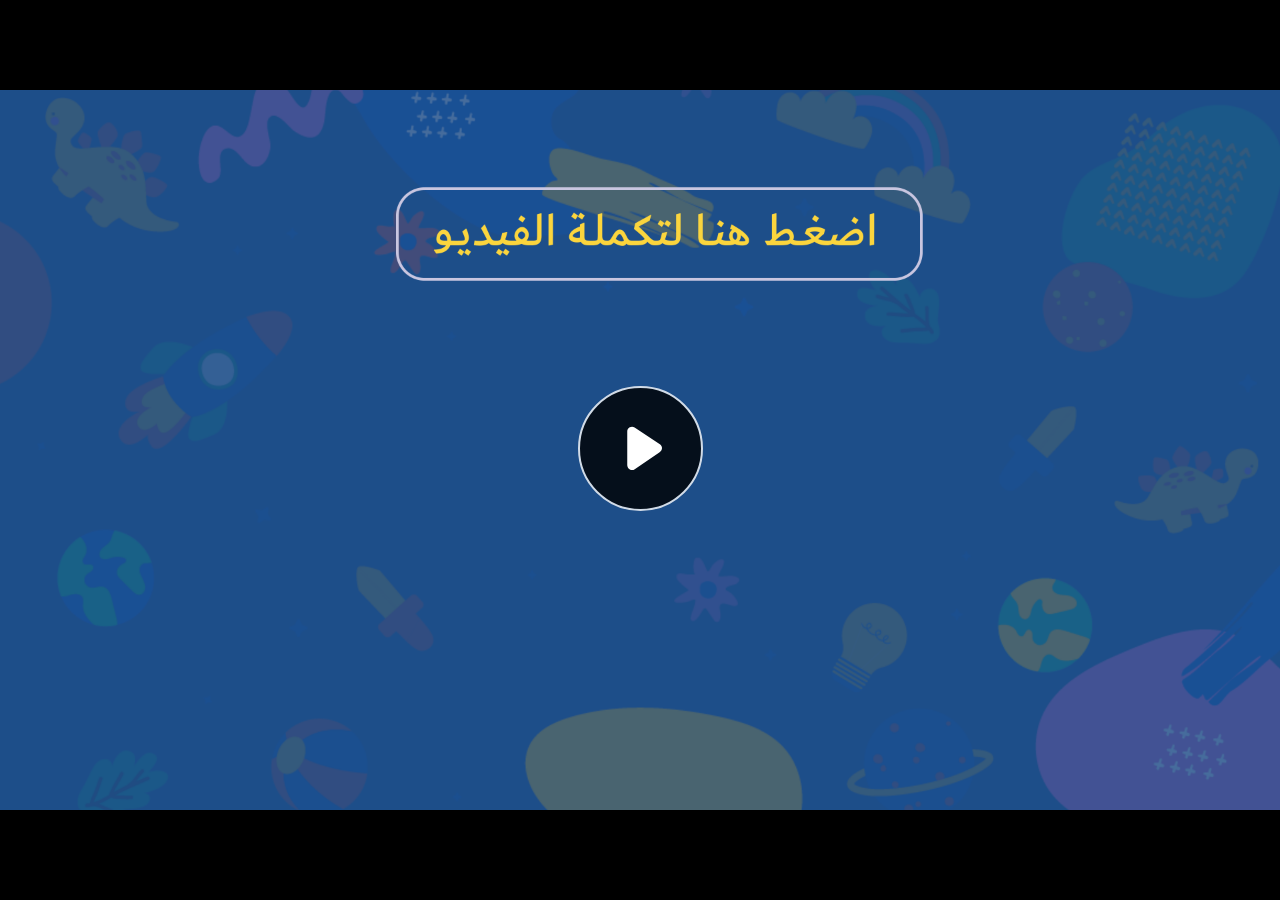
<file: index.html>
﻿<!doctype html>
<html lang="en-US">
<head>
  <meta charset="utf-8">
  <!-- Created using Storyline 360 - http://www.articulate.com  -->
  <!-- version: 3.71.29339.0 -->
  <title>&#1593;&#1585;&#1576;&#1610;_&#1575;&#1604;&#1571;&#1585;&#1583;&#1606;_&#1582;&#1575;&#1605;&#1587; (Q5)</title>
  <meta http-equiv="x-ua-compatible" content="IE=edge"/>
  <meta name="viewport" content="width=device-width,initial-scale=1,user-scalable=no,shrink-to-fit=no,minimal-ui"/>
  <meta name="apple-mobile-web-app-capable" content="yes"/>
  <style>
    html, body { height: 100%; padding: 0; margin: 0 }
    #app { height: 100%; width: 100%; }
  </style>

  <script>
    window.DS = {};
    window.globals = {
      DATA_PATH_BASE: '',
      HAS_FRAME: true,
      HAS_SLIDE: true,

      lmsPresent: false,
      tinCanPresent: false,
      cmi5Present: false,
      aoSupport: false,
      scale: 'noscale',
      captureRc: false,
      browserSize: 'optimal',
      bgColor: '#282828',
      features: 'AccessibleVideo,ConnectionMessages,FullScreenToggle,InsertSvgPicture,LayerPresentAsDialog,MultipleQuizTracking,UpdatedScrollingPanels,UpdatedThemeEditor',
      themeName: 'unified',
      preloaderColor: '#FFFFFF',
      suppressAnalytics: false,
      productChannel: 'stable',
      publishSource: 'storyline',
      aid: 'aid|76899c09-745a-49af-8ef3-86fd915f1c55',
      cid: '5614ec5c-b7bb-4913-8bca-6c05285eac4a',
      playerVersion: '3.71.29339.0',
      publishTimestamp: '2023-01-04T12:13:53.3385242Z',
      maxIosVideoElements: 10,
      connectionSettings: { message: 'You%20are%20offline.%20Trying%20to%20reconnect...', useDarkTheme: false },

      
      parseParams: function(qs) {
        if (window.globals.parsedParams != null) {
          return window.globals.parsedParams;
        }
        qs = (qs || window.location.search.substr(1)).split('+').join(' ');
        var params = {},
            tokens,
            re = /[?&]?([^=]+)=([^&]*)/g;

        while (tokens = re.exec(qs)) {
          params[decodeURIComponent(tokens[1]).trim()] =
            decodeURIComponent(tokens[2]).trim();
        }
        window.globals.parsedParams = params;
        return params;
      }

    };
  </script>
  <script>
    var isIe11 = ('ActiveXObject' in window || window.MSBlobBuilder != null)
      && window.msCrypto != null && !window.ActiveXObject;
    if (isIe11) {
      window.globals.unsupportedBrowser = true;
      document.write(atob('[base64]'));
    }
  </script>
  
  <script>window.THREE = { };</script>
  
</head>
<body style="background: #282828" class="cs-HTML theme-unified">
  <!-- 360 -->
  <script>!function(e){var i=/iPhone/i,o=/iPod/i,n=/iPad/i,t=/(?=.*\bAndroid\b)(?=.*\bMobile\b)/i,d=/Android/i,s=/(?=.*\bAndroid\b)(?=.*\bSD4930UR\b)/i,b=/(?=.*\bAndroid\b)(?=.*\b(?:KFOT|KFTT|KFJWI|KFJWA|KFSOWI|KFTHWI|KFTHWA|KFAPWI|KFAPWA|KFARWI|KFASWI|KFSAWI|KFSAWA)\b)/i,r=/IEMobile/i,h=/(?=.*\bWindows\b)(?=.*\bARM\b)/i,a=/BlackBerry/i,l=/BB10/i,p=/Opera Mini/i,f=/(CriOS|Chrome)(?=.*\bMobile\b)/i,u=/(?=.*\bFirefox\b)(?=.*\bMobile\b)/i,c=new RegExp("(?:Nexus 7|BNTV250|Kindle Fire|Silk|GT-P1000)","i"),w=function(e,i){return e.test(i)},A=function(e){var A=e||navigator.userAgent,v=A.split("[FBAN");if(void 0!==v[1]&&(A=v[0]),this.apple={phone:w(i,A),ipod:w(o,A),tablet:!w(i,A)&&w(n,A),device:w(i,A)||w(o,A)||w(n,A)},this.amazon={phone:w(s,A),tablet:!w(s,A)&&w(b,A),device:w(s,A)||w(b,A)},this.android={phone:w(s,A)||w(t,A),tablet:!w(s,A)&&!w(t,A)&&(w(b,A)||w(d,A)),device:w(s,A)||w(b,A)||w(t,A)||w(d,A)},this.windows={phone:w(r,A),tablet:w(h,A),device:w(r,A)||w(h,A)},this.other={blackberry:w(a,A),blackberry10:w(l,A),opera:w(p,A),firefox:w(u,A),chrome:w(f,A),device:w(a,A)||w(l,A)||w(p,A)||w(u,A)||w(f,A)},this.seven_inch=w(c,A),this.any=this.apple.device||this.android.device||this.windows.device||this.other.device||this.seven_inch,this.phone=this.apple.phone||this.android.phone||this.windows.phone,this.tablet=this.apple.tablet||this.android.tablet||this.windows.tablet,"undefined"==typeof window)return this},v=function(){var e=new A;return e.Class=A,e};"undefined"!=typeof module&&module.exports&&"undefined"==typeof window?module.exports=A:"undefined"!=typeof module&&module.exports&&"undefined"!=typeof window?module.exports=v():"function"==typeof define&&define.amd?define("isMobile",[],e.isMobile=v()):e.isMobile=v()}(this);
    window.isMobile.apple.tablet = window.isMobile.apple.tablet ||
      (navigator.platform === 'MacIntel' && navigator.maxTouchPoints > 1);
    window.isMobile.apple.device = window.isMobile.apple.device || window.isMobile.apple.tablet;
    window.isMobile.tablet = window.isMobile.tablet || window.isMobile.apple.tablet;
    window.isMobile.any = window.isMobile.any || window.isMobile.apple.tablet;
  </script>

  <div id="focus-sink" tabindex="-1"></div>

  <div id="preso"></div>
  <script>
    (function() {

      var classTypes = [ 'desktop', 'mobile', 'phone', 'tablet' ];

      var addDeviceClasses = function(prefix, testObj) {
        var curr, i;
        for (i = 0; i < classTypes.length; i++) {
          curr = classTypes[i];
          if (testObj[curr]) {
            document.body.classList.add(prefix + curr);
          }
        }
      };

      var params = window.globals.parseParams(),
          isDevicePreview = params.devicepreview === '1',
          isPhoneOverride = params.deviceType === 'phone' || (isDevicePreview && params.phone == '1'),
          isTabletOverride = (params.deviceType === 'tablet' || isDevicePreview) && !isPhoneOverride,
          isMobileOverride = isPhoneOverride || isTabletOverride;

      var deviceView = {
        desktop: !window.isMobile.any && !isMobileOverride,
        mobile: window.isMobile.any || isMobileOverride,
        phone: isPhoneOverride || (window.isMobile.phone && !isTabletOverride),
        tablet: isTabletOverride || window.isMobile.tablet
      };

      window.globals.deviceView = deviceView;
      window.isMobile.desktop = !window.isMobile.any;
      window.isMobile.mobile = window.isMobile.any;

      addDeviceClasses('view-', deviceView);

    })();
  </script>
  
  <script src='story_content/user.js' type=text/javascript></script>
  <div class="slide-loader"></div>

  <script>
    var doc = document, loader = doc.body.querySelector('.slide-loader'); [ 1, 2, 3 ].forEach(function(n) { var d = doc.createElement('div'); d.style.backgroundColor = window.globals.preloaderColor; d.classList.add('mobile-loader-dot'); d.classList.add('dot' + n); loader.appendChild(d); });
  </script>

  <div class="mobile-load-title-overlay" style="display: none">
    <div class="mobile-load-title">&#1593;&#1585;&#1576;&#1610;_&#1575;&#1604;&#1571;&#1585;&#1583;&#1606;_&#1582;&#1575;&#1605;&#1587; (Q5)</div>
  </div>

  <div class="mobile-chrome-warning"></div>

  
<style>
  .warn-connection-dialog {
    display: none;
    background: transparent;
    pointer-events: none;
    position: fixed;
    left: 0;
    top: 0;
    width: 100%;
    height: 100%;
    z-index: 999;
  }

  .warn-connection-content {
    border-radius: 4px;
    background: white;
    border: 1px solid #E7E7E7;
    color: #333333;
    box-shadow: 0 2px 4px rgba(0, 0, 0, 0.25);
    transition: all 150ms ease-out;
    position: absolute;
    white-space: nowrap;
  }

  .view-phone.is-landscape .warn-connection-content {
    left: 23px;
    bottom: 23px;
  }

  .view-tablet.is-landscape .warn-connection-content {
    left: 50%;
    top: 20px;
    transform: translateX(-50%);
  }

  .is-portrait .warn-connection-content {
    transform: translate(-50%, calc(-100% - 15px));
  }

  .warn-connection-content p {
    display: inline-block;
    margin: 0 8px 0 0;
    line-height: 33px;
    font-size: 11px;
  }

  .warn-connection-content svg {
    position: relative;
    vertical-align: middle;
    margin: 0 2px 2px 8px;
  }

  .view-desktop .warn-connection-content {
    left: 1.5em;
    bottom: 1.5em;
  }

  .view-desktop .warn-connection-content p {
    font-size: 1.1em;
  }

  .is-offline .warn-connection-dialog {
    display: block;
  }

  .is-offline .cs-panel * {
    pointer-events: none !important;
  }

  .is-offline .cs-panel {
    pointer-events: all !important;
  }

  .is-offline #nav-controls * {
    pointer-events: none !important;
  }

  .is-offline #nav-controls {
    pointer-events: all !important;
  }
</style>

<div class="warn-connection-dialog">
  <div class="warn-connection-content">
    <svg width="17" height="15" viewBox="0 0 17 15" xmlns="http://www.w3.org/2000/svg">
      <path fill="#8F0000" stroke="white" d="M16.07,12.98 L15.88,12.23 L9.51,1.21 C8.97,0.26,7.6,0.26,7.06,1.21 L0.69,12.23 C0.15,13.16,0.81,14.36,1.91,14.36 H14.65 C15.47,14.36,16.05,13.7,16.07,12.98 Z"/>
      <path fill="white" stroke="white" d="M8.58,5.5 C8.35,5.28,8.5,5.35,8.21,5.32 C8.09,5.35,7.97,5.49,7.96,5.67 C7.97,5.79,7.98,5.92,7.98,6.04 L7.98,6.04 C7.99,6.17,8,6.31,8.01,6.43 L8.01,6.44 C8.03,6.92,8.06,7.41,8.09,7.9 L8.09,7.9 C8.12,8.39,8.14,8.88,8.17,9.37 C8.17,9.39,8.18,9.42,8.2,9.44 C8.23,9.46,8.25,9.47,8.28,9.47 C8.31,9.47,8.34,9.46,8.35,9.44 C8.37,9.43,8.38,9.4,8.39,9.35 L8.39,9.34 C8.39,9.24,8.4,9.15,8.4,9.05 L8.4,9.05 C8.41,8.96,8.41,8.86,8.42,8.75 C8.43,8.44,8.45,8.12,8.47,7.81 L8.47,7.81 C8.49,7.49,8.51,7.18,8.53,6.87 C8.55,6.46,8.56,6.05,8.59,5.64 L8.6,5.62 C8.6,5.57,8.59,5.53,8.58,5.5 L8.21,5.32 Z"/>
      <circle fill="white" stroke="white" cx="8.3" cy="11.35" r="0.3"/>
    </svg>
    <p>You are offline. Trying to reconnect...</p>
  </div>
</div>

<script>
  (function() {
    window.DS.connection = {
      warningShown: false,
      assets: {},
      loadingAssetGroup: false,
      retryDelay: 500
    };

    // @TODO this is POC code and can be cleaned up a bit more if we move forward
    // with the feature



    // The `window.globals.features` variable must be set in `webpack.dev.config` when testing locally - it is not enough
    // to have it in the data - but it must be set there as well.
    var useConnectionMessages = window.AbortController != null &&
      window.location.protocol != 'file:' &&
      window.globals.features.indexOf('ConnectionMessages') != -1;

    window.DS.connection.useConnectionMessages = useConnectionMessages

    var assetCount = 0;
    var checkLoadedId;
    var connectionSettings = window.globals.connectionSettings;

    if (useConnectionMessages && connectionSettings != null) {
      var contentEl = document.querySelector('.warn-connection-content');
      var messageEl = contentEl.querySelector('p')

      if (connectionSettings.useDarkTheme) {
        contentEl.style.borderColor = '#BABBBA';
        contentEl.style.backgroundColor = '#282828';
        contentEl.style.color = '#FFFFFF';
      }

      if (connectionSettings.message != null) {
        messageEl.textContent = window.decodeURIComponent(connectionSettings.message);
      }
    }

    function checkAssetsReady() {
      for (var i in DS.connection.assets) {
        if (!DS.connection.assets[i].success) {
          return false;
        }
      }
      return true;
    }

    function stopAssetGroup() {
      if (!useConnectionMessages) { return; }

      assetCount = 0;

      DS.connection.oldAssetGroup = DS.connection.assets;
      DS.connection.assets = {};
      DS.connection.loadingAssetGroup = false;
      clearInterval(checkLoadedId);
    }

    function startAssetGroup() {
      if (!useConnectionMessages) { return; }
      var ticks = 0;
      clearInterval(checkLoadedId);
      checkLoadedId = setInterval(function() {
        var loaded = 0;
        if (assetCount === 0 && loaded === 0) {
          clearInterval(checkLoadedId);
          return;
        }

        for (var i in DS.connection.assets) {
          if (DS.connection.assets[i].success) {
            loaded++;
          }
        }

        if (assetCount === loaded && checkAssetsReady()) {
          for (var i in DS.connection.assets) {
            if (DS.connection.assets[i].action) {
              DS.connection.assets[i].action();
            }
          }
          hideWarning();
          stopAssetGroup();
        }
      }, 100)
    }

    function requiredAsset(url, action, retry, type) {
      if (!useConnectionMessages) { return; }
      if (DS.connection.assets[url]) { return; }

      DS.connection.assets[url] = {
        success: false, action: action, retry: retry, type: type
      };
      assetCount = Object.keys(DS.connection.assets).length;
      if (!DS.connection.loadingAssetGroup) {
        startAssetGroup();
      }
      DS.connection.loadingAssetGroup = true;
    }

    function assetLoaded(url) {
      if (!useConnectionMessages) { return; }
      if (DS.connection.assets[url]) {
        DS.connection.assets[url].success = true;
      }
    }

    function assetFailed(url) {
      if (!useConnectionMessages) { return; }
      if (!DS.connection.assets[url]) {
        if (/\.js$/.test(url)) {
          setTimeout(function() {
            if (DS.connection.lastSlideLoaded != null) {
              DS.connection.lastSlideLoaded();
            }
          }, DS.connection.retryDelay);
        }
        return;
      }
      if (!DS.connection.warningShown) { showWarning(); }
      if (DS.connection.assets[url].retry) {
        setTimeout(function() {
          if (!DS.connection.assets[url].success) {
            DS.connection.assets[url].retry()
          }
        }, DS.connection.retryDelay);
      }
    }

    function hideWarning() {
      document.body.classList.remove('is-offline');
      DS.connection.warningShown = false;
    }
    DS.connection.hideWarning = hideWarning

    function showWarning(btn) {
      document.body.classList.add('is-offline')
      DS.connection.warningShown = true;
      updateWarningPosition();
    }

    function updateWarningPosition() {
      if (!DS.connection.warningShown) {
        return;
      }

      var isPortrait = document.body.classList.contains('is-portrait');
      var warningEl = document.querySelector('.warn-connection-content');

      if (isPortrait) {
        var slide = document.querySelector('.primary-slide');
        var slideRect = slide.getBoundingClientRect();

        warningEl.style.top = `${slideRect.top}px`
        warningEl.style.left = `${slideRect.left + slideRect.width / 2}px`
      } else {
        warningEl.style.top = null;
        warningEl.style.left = null;
      }

      window.requestAnimationFrame(updateWarningPosition);
    }

    // these will all be noops if the feature flag isn't set in
    // the data and `window.globals.features`
    DS.connection.requiredAsset = requiredAsset;
    DS.connection.assetLoaded = assetLoaded;
    DS.connection.assetFailed = assetFailed;
    DS.connection.stopAssetGroup = stopAssetGroup;
    DS.connection.startAssetGroup = startAssetGroup;
  })();
</script>


  <script>
    
    if (window.autoSpider && window.vInterfaceObject) {
      document.querySelector('.mobile-load-title-overlay').style.display = 'none';
    }
  </script>

  

  <link rel="stylesheet" href="html5/data/css/output.min.css" data-noprefix/>
</body>
<script src="html5/lib/scripts/bootstrapper.min.js"></script>
</html>
</file>
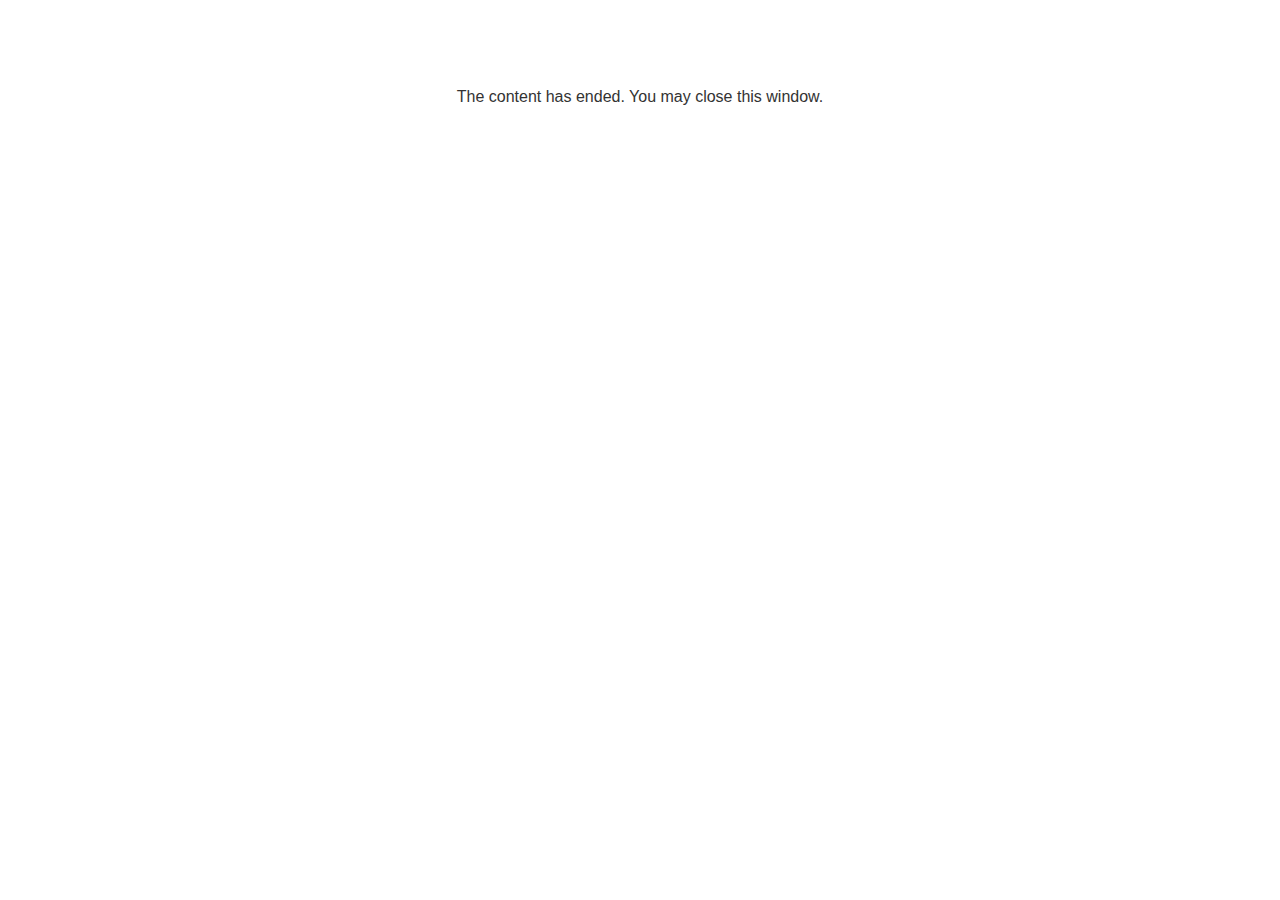
<file: lms/goodbye.html>
<!doctype html>
<html>
<body style="background-color: #ffffff;">

<p role="alert" style="color: #333333;font-family: Lato, articulate, tahoma, arial;font-size: medium;text-align: center;">
<br><br><br><br>
The content has ended. You may close this window.
</p>

</body>
</html>
</file>
<file: html5/data/css/output.min.css>
@font-face {
  font-family: 'LatoBold Charset1_ Bold18184967';
  src: url('[data-uri]');
  font-style: normal;
  font-weight: normal;
}
@font-face {
  font-family: 'Lato Charset1_ 61FTWG6040A4F508';
  src: url('[data-uri]');
  font-style: normal;
  font-weight: normal;
}
@font-face {
  font-family: 'DubaiBold Charset1_Bold0BBB2F56';
  src: url('[data-uri]');
  font-style: normal;
  font-weight: normal;
}
@font-face {
  font-family: 'Dubai Charset1_ 5wOYp454B596F72';
  src: url('[data-uri]');
  font-style: normal;
  font-weight: normal;
}
@font-face {
  font-family: 'Dubai Medium Charset1_ 4BFF7B0B';
  src: url('[data-uri]');
  font-style: normal;
  font-weight: normal;
}
@font-face {
  font-family: 'Dubai Charset0_v8wz5Y8k741D6E07';
  src: url('[data-uri]');
  font-style: normal;
  font-weight: normal;
}
@font-face {
  font-family: 'DubaiBold Charset0_BoldD2773439';
  src: url('[data-uri]');
  font-style: normal;
  font-weight: normal;
}
@font-face {
  font-family: 'Dubai Medium Charset0_v389EBE1D';
  src: url('[data-uri]');
  font-style: normal;
  font-weight: normal;
}
.cs-HTML {
  background: rgba(40, 40, 40, 1);
}
.cs-npnxnanbnsnfns00000000001 .cs-infopanel  {
  box-shadow: 0 1px 0 rgba(0, 0, 0, 0);
  background: rgba(255, 255, 255, 1);
}
.cs-npnxnanbnsnfns00000000001 .cs-infopanel .cs-link {
  color: rgba(186, 187, 186, 1);
}
.cs-npnxnanbnsnfns00000000001 .cs-infopanel .cs-link:hover {
  color: rgba(255, 255, 255, 1);
}
.cs-npnxnanbnsnfns00000000001 .cs-infopanel .cs-name {
  color: rgba(68, 68, 68, 1);
}
.cs-npnxnanbnsnfns00000000001 .cs-infopanel .cs-title {
  color: rgba(153, 153, 153, 1);
}
.cs-npnxnanbnsnfns00000000001 .cs-infopanelpopup  {
  box-shadow: 0 1px 0 rgba(0, 0, 0, 0);
  background: rgba(0, 0, 0, 0);
}
.cs-npnxnanbnsnfns00000000001 .cs-infopanelpopup .cs-link {
  color: rgba(255, 0, 0, 1);
}
.cs-npnxnanbnsnfns00000000001 .cs-infopanelpopup .cs-link:hover {
  color: rgba(255, 255, 255, 1);
}
.cs-npnxnanbnsnfns00000000001 .cs-infopanelpopup .cs-name {
  color: rgba(255, 255, 255, 1);
}
.cs-npnxnanbnsnfns00000000001 .cs-infopanelpopup .cs-bio {
  color: rgba(186, 187, 186, 1);
}
.cs-npnxnanbnsnfns00000000001 .cs-timer  {
  color: rgba(186, 187, 186, 1);
}
.cs-npnxnanbnsnfns00000000001 .cs-duration stop:first-child {
  stop-color: rgba(60, 60, 60, 1);
}
.cs-npnxnanbnsnfns00000000001 .cs-duration stop:last-child {
  stop-color: rgba(60, 60, 60, 1);
}
.cs-npnxnanbnsnfns00000000001 .cs-elapsed stop:first-child {
  stop-color: rgba(254, 227, 71, 1);
}
.cs-npnxnanbnsnfns00000000001 .cs-elapsed stop:last-child {
  stop-color: rgba(254, 227, 71, 1);
}
.cs-npnxnanbnsnfns00000000001 .cs-timer .cs-pie .cs-innerstroke {
  stroke: rgba(199, 199, 199, 1);
}
.cs-npnxnanbnsnfns00000000001 .cs-timer .cs-pie .cs-innerborder {
  stroke: rgba(255, 255, 255, 1);
}
.cs-npnxnanbnsnfns00000000001 .cs-window  {
  box-shadow: 0 8px 5px rgba(0, 0, 0, 0.2);
  border-color: rgba(49, 99, 0, 0);
  background: rgba(33, 33, 33, 1);
  color: rgba(248, 248, 248, 1);
}
.cs-npnxnanbnsnfns00000000001 .cs-window .cs-diva {
  border-color: rgba(78, 78, 78, 1);
}
.cs-npnxnanbnsnfns00000000001 .cs-window .cs-divb {
  border-color: rgba(78, 78, 78, 0);
}
.cs-npnxnanbnsnfns00000000001 .cs-editor .cs-editor-slide {
  color: rgba(226, 226, 226, 1);
}
.cs-npnxnanbnsnfns00000000001 .cs-editor .cs-editor-html {
  color: rgba(186, 187, 186, 1);
}
.cs-npnxnanbnsnfns00000000001 .cs-editor .cs-editor-button {
  text-shadow: 0 1px 0 rgba(0, 0, 0, 0);
  color: rgba(255, 255, 255, 1);
  border-color: rgba(211, 211, 211, 1);
  background: rgba(34, 34, 34, 1);
}
.cs-npnxnanbnsnfns00000000001 .cs-editor .cs-editor-button:hover {
  background: rgba(68, 68, 68, 1);
}
.cs-npnxnanbnsnfns00000000001 .cs-editor .cs-editor-button:active {
  background: rgba(68, 68, 68, 1);
}
.cs-npnxnanbnsnfns00000000001 .cs-listitem  {
  color: rgba(186, 187, 186, 1);
  border-color: none;
  border: 1px solid transparent;
}
.cs-npnxnanbnsnfns00000000001 .cs-listitem:hover {
  background: rgba(255, 255, 255, 0.06);
  border-color: rgba(108, 108, 108, 1) !important;
  border-width: 1px;
  border-radius: 2px;
  border-style: solid;
  box-sizing: border-box;
}
.cs-npnxnanbnsnfns00000000001 .cs-listitem.hover {
  background: rgba(255, 255, 255, 0.06);
  border-color: rgba(108, 108, 108, 1) !important;
  border-width: 1px;
  border-radius: 2px;
  border-style: solid;
  box-sizing: border-box;
}
.cs-npnxnanbnsnfns00000000001 .cs-glossary  {
  color: rgba(186, 187, 186, 1);
}
.cs-npnxnanbnsnfns00000000001 .cs-glossary .cs-scrolling-panel {
  background: rgba(0, 0, 0, 0);
}
.cs-npnxnanbnsnfns00000000001 .cs-glossary .cs-term.cs-selected .cs-choice-list-trigger {
  color: rgba(255, 255, 255, 1);
  background: rgba(255, 255, 255, 1);
}
.cs-npnxnanbnsnfns00000000001 .cs-glossary .cs-term.cs-selected .cs-choice-list-trigger:focus {
  color: rgba(255, 255, 255, 1);
  background: rgba(255, 255, 255, 1);
}
.cs-npnxnanbnsnfns00000000001 .cs-glossary .cs-term:hover .cs-choice-list-trigger {
  background: rgba(186, 187, 186, 1);
}
.cs-npnxnanbnsnfns00000000001 .cs-glossary .cs-term.hover .cs-choice-list-trigger {
  background: rgba(186, 187, 186, 1);
}
.cs-npnxnanbnsnfns00000000001 .cs-glossary .cs-term .cs-choice-list-trigger:focus {
  background: rgba(186, 187, 186, 1);
}
.cs-npnxnanbnsnfns00000000001 .cs-glossary .cs-diva {
  border-color: rgba(0, 0, 0, 0);
}
.cs-npnxnanbnsnfns00000000001 .cs-glossary .cs-divb {
  border-color: rgba(0, 0, 0, 0);
}
.cs-npnxnanbnsnfns00000000001 .cs-glossary .cs-divc {
  border-color: rgba(0, 0, 0, 0);
}
.cs-npnxnanbnsnfns00000000001 .cs-glossary .cs-heading {
  color: rgba(248, 248, 248, 1);
  font-weight: 700;
}
.note-content p span {
  color: rgba(186, 187, 186, 1);
  line-height: 1.4em;
  font-size: 103.769%;
}
.cs-npnxnanbnsnfns00000000001 .cs-resource .cs-separator {
  border-color: rgba(0, 0, 0, 0);
}
.cs-npnxnanbnsnfns00000000001 .cs-outline  {
  color: rgba(45, 45, 45, 1);
}
.cs-npnxnanbnsnfns00000000001 .cs-outline .cs-diva {
  border-color: rgba(0, 0, 0, 0);
}
.cs-npnxnanbnsnfns00000000001 .cs-outline .cs-divb {
  border-color: rgba(0, 0, 0, 0);
}
.cs-npnxnanbnsnfns00000000001 .cs-outline .cs-divc {
  border-color: rgba(0, 0, 0, 0);
}
.cs-npnxnanbnsnfns00000000001 .cs-outline .cs-search-filter:hover {
  color: rgba(0, 0, 0, 0);
}
.cs-npnxnanbnsnfns00000000001 .cs-outline .cs-search-filter.hover {
  color: rgba(0, 0, 0, 0);
}
.cs-npnxnanbnsnfns00000000001 .cs-transcript  {
  color: rgba(255, 255, 255, 1);
}
.cs-npnxnanbnsnfns00000000001 .cs-transcript .cs-div {
  border-color: rgba(0, 0, 0, 0);
}
.cs-npnxnanbnsnfns00000000001 .cs-tabs:not(.topmenu-item) {
  color: rgba(248, 248, 248, 1);
}
.cs-npnxnanbnsnfns00000000001 .cs-tabs .cs-inner-button:not(.topmenu-item) {
  text-shadow: 0 1px 0 rgba(0, 0, 0, 0);
}
.cs-npnxnanbnsnfns00000000001 .cs-tabs:hover:not(.topmenu-item) {
  color: rgba(248, 248, 248, 1);
}
.cs-npnxnanbnsnfns00000000001 .cs-tabs.cs-selected {
  background: rgba(0, 0, 0, 0);
  color: rgba(248, 248, 248, 1);
}
.cs-npnxnanbnsnfns00000000001 .cs-seekcontrol  {
  background: rgba(0, 0, 0, 0);
  border-color: rgba(0, 0, 0, 0);
}
.cs-npnxnanbnsnfns00000000001 .cs-seekcontrol .cs-button:hover .cs-icon {
  fill: rgba(255, 255, 255, 1);
}
.cs-npnxnanbnsnfns00000000001 .cs-seekcontrol .cs-button.hover .cs-icon {
  fill: rgba(255, 255, 255, 1);
}
.cs-npnxnanbnsnfns00000000001 .cs-seekcontrol .cs-button .cs-icon-shadow {
  fill: rgba(0, 0, 0, 0);
}
.cs-npnxnanbnsnfns00000000001 .cs-seekcontrol .cs-button .cs-icon {
  fill: rgba(180, 180, 180, 1);
}
.cs-npnxnanbnsnfns00000000001 .cs-seekcontrol .cs-seek .cs-fill {
  background: rgba(255, 255, 255, 0.6);
}
.cs-npnxnanbnsnfns00000000001 .cs-seekcontrol .cs-seek {
  background: rgba(108, 108, 108, 1);
  border-color: rgba(0, 0, 0, 0);
}
.cs-npnxnanbnsnfns00000000001 .cs-searchinput .cs-input {
  color: rgba(186, 187, 186, 1);
  border-color: rgba(0, 0, 0, 0);
  background: rgba(255, 255, 255, 0.06);
}
.cs-npnxnanbnsnfns00000000001 .cs-searchinput .cs-input:focus {
  color: rgba(248, 248, 248, 1);
  background: rgba(41, 41, 41, 1);
}
.cs-npnxnanbnsnfns00000000001 .cs-searchinput .cs-input:hover {
  box-shadow: inset 0 0 1px 0 rgba(69, 126, 19, 0);
}
.cs-npnxnanbnsnfns00000000001 .cs-searchinput .cs-input.hover {
  box-shadow: inset 0 0 1px 0 rgba(69, 126, 19, 0);
}
.cs-npnxnanbnsnfns00000000001 .cs-searchinput .cs-button .cs-icon {
  fill: rgba(186, 187, 186, 1);
}
.cs-npnxnanbnsnfns00000000001 .cs-searchinput .cs-button:hover {
  fill: rgba(63, 133, 0, 1);
}
.cs-npnxnanbnsnfns00000000001 .cs-searchinput .cs-button.hover {
  fill: rgba(63, 133, 0, 1);
}
.cs-npnxnanbnsnfns00000000001 .cs-menu  {
  box-shadow: 0 1px 0 rgba(0, 0, 0, 0);
  background: rgba(33, 33, 33, 1);
}
.cs-npnxnanbnsnfns00000000001 .cs-topmenu-item.active .cs-tab {
  background: rgba(33, 33, 33, 1);
}
.cs-npnxnanbnsnfns00000000001 .cs-logo  {
  box-shadow: 0 1px 0 rgba(37, 75, 0, 1);
  background: rgba(255, 255, 255, 0);
}
.cs-npnxnanbnsnfns00000000001 .cs-checkbox  {
  color: rgba(255, 255, 255, 1);
}
.cs-npnxnanbnsnfns00000000001 .cs-checkbox:hover {
  border-color: rgba(175, 221, 130, 1);
}
.cs-npnxnanbnsnfns00000000001 .cs-checkbox.hover {
  border-color: rgba(175, 221, 130, 1);
}
.cs-npnxnanbnsnfns00000000001 .cs-checkbox .cs-box {
  color: rgba(255, 255, 255, 1);
  border-color: rgba(42, 83, 0, 1);
}
.cs-npnxnanbnsnfns00000000001 .cs-checkbox .cs-box:checked::after {
  color: rgba(43, 196, 0, 1);
}
.cs-npnxnanbnsnfns00000000001 .cs-button  {
  text-shadow: 0 1px 0 rgba(0, 0, 0, 0);
  color: rgba(186, 187, 186, 1);
  border-color: rgba(0, 0, 0, 0);
  background: rgba(0, 0, 0, 0);
  box-shadow: 0 1px 0 rgba(0, 0, 0, 0);
}
.cs-npnxnanbnsnfns00000000001 .cs-button .cs-icon {
  fill: rgba(186, 187, 186, 1);
}
.cs-npnxnanbnsnfns00000000001 .cs-button .cs-icon-shadow {
  fill: rgba(0, 0, 0, 0);
}
.cs-npnxnanbnsnfns00000000001 .cs-button:hover {
  background: rgba(248, 248, 248, 1);
}
.cs-npnxnanbnsnfns00000000001 .cs-button.hover {
  background: rgba(248, 248, 248, 1);
}
.cs-npnxnanbnsnfns00000000001 .cs-button:active {
  background: rgba(0, 0, 0, 0);
}
.cs-npnxnanbnsnfns00000000001 .cs-button.cs-disabled:hover {
  background: rgba(0, 0, 0, 0);
}
.cs-npnxnanbnsnfns00000000001 .cs-button.cs-disabled.hover {
  background: rgba(0, 0, 0, 0);
}
.cs-npnxnanbnsnfns00000000001 .cs-button.cs-disabled:active {
  background: rgba(0, 0, 0, 0);
}
.cs-npnxnanbnsnfns00000000001 .cs-button.cs-volume:hover {
  background: rgba(0, 0, 0, 0);
}
.cs-npnxnanbnsnfns00000000001 .cs-button.cs-volume.hover {
  background: rgba(0, 0, 0, 0);
}
.cs-npnxnanbnsnfns00000000001 .cs-button.cs-volume:active {
  background: rgba(0, 0, 0, 0);
}
.cs-npnxnanbnsnfns00000000001.cs-base  {
  color: rgba(186, 187, 186, 1);
  border-color: rgba(40, 40, 40, 1);
  background: rgba(40, 40, 40, 1);
}
.cs-npnxnanbnsnfns00000000001.cs-base .cs-separator .cs-diva {
  background: rgba(69, 69, 69, 1);
}
.cs-npnxnanbnsnfns00000000001.cs-base .cs-separator .cs-divb {
  background: rgba(0, 0, 0, 0);
}
.cs-npnxnanbnsnfns00000000001.cs-base .cs-topmenu-item.active .cs-tab {
  border-color: rgba(69, 69, 69, 1);
}
.cs-npnxnanbnsnfns00000000001.cs-base .cs-topmenu-item.active .cs-panel {
  border-color: rgba(69, 69, 69, 1);
}
.cs-npnxnanbnsnfns00000000001.cs-base .cs-left {
  background: rgba(33, 33, 33, 1);
}
.cs-npnxnanbnsnfns00000000001.cs-base .cs-area-primary .cs-slide-container {
  background: rgba(40, 40, 40, 1);
}
.cs-npnxnanbnsnfns00000000001.cs-base.cs-custom-theme .cs-brandhighlight-bg {
  background: rgba(79, 189, 244, 1) !important;
}
.cs-npnxnanbnsnfns00000000001.cs-base.cs-custom-theme .cs-brandhighlight-secondary-bg {
  background: rgba(255, 255, 255, 1) !important;
}
.cs-npnxnanbnsnfns00000000001.cs-base.cs-custom-theme .cs-brandhighlight-border {
  border-color: rgba(79, 189, 244, 1) !important;
}
.cs-npnxnanbnsnfns00000000001.cs-base.cs-custom-theme .cs-brandhighlight-text {
  color: rgba(79, 189, 244, 1) !important;
}
.cs-npnxnanbnsnfns00000000001.cs-base.cs-custom-theme .cs-brandhighlight-fill {
  fill: rgba(79, 189, 244, 1) !important;
}
.cs-npnxnanbnsnfns00000000001.cs-base.cs-custom-theme .cs-listitem.cs-selected {
  background-color: rgba(255, 255, 255, 0.06) !important;
}
.cs-npnxnanbnsnfns00000000001 .cs-volume::-moz-range-thumb {
  border-color: rgba(43, 85, 0, 1);
  box-shadow: inset 0 0 1px 0 rgba(43, 85, 0, 1);
  background: rgba(255, 255, 255, 1);
}
.cs-npnxnanbnsnfns00000000001 .cs-volume::-ms-thumb {
  border-color: rgba(43, 85, 0, 1);
  box-shadow: inset 0 0 1px 0 rgba(43, 85, 0, 1);
  background: rgba(255, 255, 255, 1);
}
.cs-npnxnanbnsnfns00000000001 .cs-volume::-webkit-slider-thumb {
  border-color: rgba(43, 85, 0, 1);
  box-shadow: inset 0 0 1px 0 rgba(43, 85, 0, 1);
  background: rgba(255, 255, 255, 1);
}
.cs-npnxnanbnsnfns00000000001 .cs-volume::-moz-range-track {
  border-color: rgba(66, 140, 1, 1);
  background: rgba(108, 108, 108, 1);
}
.cs-npnxnanbnsnfns00000000001 .cs-volume::-ms-track {
  border-color: rgba(66, 140, 1, 1);
  background: rgba(108, 108, 108, 1);
}
.cs-npnxnanbnsnfns00000000001 .cs-volume::-webkit-slider-runnable-track {
  border-color: rgba(66, 140, 1, 1);
  background: rgba(108, 108, 108, 1);
}
body.show-focus .tab-focus-box {
  box-shadow: 0 0 0 1px rgba(255, 255, 0, 1), 0 0 0 3px rgba(0, 32, 96, 1), 0 0 5px 5px rgba(255, 255, 0, 1);
  border-color: transparent;
  outline: 2px transparent solid;
}
.skipnav {
  box-shadow: 0 0 0 1px rgba(255, 255, 0, 1), 0 0 0 3px rgba(0, 32, 96, 1), 0 0 5px 5px rgba(255, 255, 0, 1);
  border-color: transparent;
  outline: 2px transparent solid;
}
.cs-npnxnanbnsnfns00000000001 .cs-listitem:hover {
  color: none;
}
.cs-npnxnanbnsnfns00000000001 .cs-listitem.hover {
  color: none;
}
.cs-npnxnanbnsnfns00000000001 .cs-listitem.cs-viewed {
  color: #BABBBA;
}
.cs-npnxnanbnsnfns00000000001 .cs-listitem {
  color: #BABBBA;
}
.cs-npnxnanbnsnfns00000000001 .cs-listitem:hover .cs-icon-carrot * {
  fill: none;
}
.cs-npnxnanbnsnfns00000000001 .cs-listitem.hover .cs-icon-carrot * {
  fill: none;
}
.cs-npnxnanbnsnfns00000000001 .cs-listitem .cs-icon-carrot {
  color: none;
  top: calc(3px);
}
.cs-npnxnanbnsnfns00000000001 .cs-listitem .cs-icon-carrot .cs-shadow {
  color: #F8F8F8;
}
.cs-npnxnanbnsnfns00000000001 .item-collapsible .is-scene {
  color: #F8F8F8 !important;
  font-weight: 700;
}
.cs-npnxnanbnsnfns00000000001 .is-scene .cs-icon-carrot * {
  color: #F8F8F8 !important;
  font-weight: 700;
}
.cs-npnxnanbnsnfns00000000001 .is-scene:not(.outline-links-collapse) > a {
  color: #F8F8F8;
}
.cs-npnxnanbnsnfns00000000001 .is-scene:not(.outline-links-collapse) .cs-icon-carrot * {
  fill: none !important;
  color: #F8F8F8 !important;
}
.cs-npnxnanbnsnfns00000000001 .tabs, .cs-npnxnanbnsnfns00000000001 .cs-logo {
  border-bottom: 1px solid rgba(108, 108, 108, 1);
}
.cs-npnxnanbnsnfns00000000001 .area-secondary-wrapper:after {
  background-image: url('[data-uri]');
  background-size: 100%;
}
.cs-npnxnanbnsnfns00000000001 .panel-footer {
  background: #212121;
}
.cs-npnxnanbnsnfns00000000001 #outline-search {
  background: rgba(255, 255, 255, 0.06);
  border-color: rgba(108, 108, 108, 1);
  border-width: 1px;
  border-style: solid;
}
.cs-npnxnanbnsnfns00000000001 .topmenu-panel #outline-search {
  background: #545454;
}
.cs-npnxnanbnsnfns00000000001 .search-icon circle, .cs-npnxnanbnsnfns00000000001 .search-icon path {
  stroke: #BABBBA;
}
.cs-npnxnanbnsnfns00000000001 #outline-search input[type   =search] {
  color: #F8F8F8;
}
.cs-npnxnanbnsnfns00000000001 #outline-search ::-webkit-input-placeholder {
  color: #BABBBA !important;
}
.cs-npnxnanbnsnfns00000000001 #outline-search :-ms-input-placeholder {
  color: #BABBBA !important;
}
.cs-npnxnanbnsnfns00000000001 #outline-search ::-moz-placeholder {
  color: #BABBBA !important;
  opacity: 1;
}
.cs-npnxnanbnsnfns00000000001 .cs-topmenu-item.active, body:not(.is-touchable-tablet) .cs-npnxnanbnsnfns00000000001 .cs-topmenu-item:hover {
  color: #F8F8F8;
}
.cs-npnxnanbnsnfns00000000001 .cs-topmenu-item.button-tapped {
  color: #F8F8F8;
}
.cs-npnxnanbnsnfns00000000001 .cs-topmenu-item.active .cs-tab, .cs-npnxnanbnsnfns00000000001 .cs-topmenu-item .cs-tab {
  background: transparent !important;
  border: none !important;
}
.cs-npnxnanbnsnfns00000000001 .top-tabs-drop-icon div {
  background: #BABBBA;
}
.cs-npnxnanbnsnfns00000000001 .cs-panel.topmenu-panel .panel-content, .cs-npnxnanbnsnfns00000000001 .top-tabs-drop {
  background: #212121;
}
.cs-npnxnanbnsnfns00000000001 .cs-topmenu-item.active .cs-panel {
  background: #212121;
}
.cs-npnxnanbnsnfns00000000001 .cs-menu.topmenu-panel, .cs-npnxnanbnsnfns00000000001 .top-tabs-drop {
  border: 1px solid rgba(69, 69, 69, 1) !important;
  border-radius: 3px;
}
.cs-npnxnanbnsnfns00000000001 .resources .resources-list a:hover {
  background: rgba(255, 255, 255, 0.06);
}
body:not(.is-touchable-tablet) .cs-npnxnanbnsnfns00000000001 .resources .resources-list a:hover {
  background: rgba(255, 255, 255, 0.06);
}
.cs-npnxnanbnsnfns00000000001 .resources .resources-list a.hover {
  background: rgba(255, 255, 255, 0.06);
}
body:not(.is-touchable-tablet) .cs-npnxnanbnsnfns00000000001 .resources .resources-list a.hover {
  background: rgba(255, 255, 255, 0.06);
}
.cs-npnxnanbnsnfns00000000001 .resources .resources-list a.button-tapped {
  background: rgba(255, 255, 255, 0.06);
}
.cs-npnxnanbnsnfns00000000001 .cs-icon path, .cs-npnxnanbnsnfns00000000001 .cs-icon rect, .cs-npnxnanbnsnfns00000000001 .cs-icon polygon, .cs-npnxnanbnsnfns00000000001 .menu-icon-wrapper.menu-icon-wrapper-hover path {
  fill: #BABBBA;
}
.cs-npnxnanbnsnfns00000000001 .cs-icon .icon-stroke-only {
  fill: none !important;
  stroke: #BABBBA !important;
}
body:not(.is-touchable-tablet) .cs-npnxnanbnsnfns00000000001 .cs-button:hover .cs-icon path, body:not(.is-touchable-tablet) .cs-npnxnanbnsnfns00000000001 .cs-button:hover .cs-icon rect, body:not(.is-touchable-tablet) .cs-npnxnanbnsnfns00000000001 .cs-button:hover .cs-icon polygon {
  fill: #F8F8F8;
}
body:not(.is-touchable-tablet) .cs-npnxnanbnsnfns00000000001 .cs-tabs:hover .search-icon circle, body:not(.is-touchable-tablet) .cs-npnxnanbnsnfns00000000001 .cs-tabs:hover .search-icon path {
  stroke: #F8F8F8;
}
.cs-npnxnanbnsnfns00000000001 .cs-button.button-tapped .cs-icon path, .cs-npnxnanbnsnfns00000000001 .cs-button.button-tapped .cs-icon rect, .cs-npnxnanbnsnfns00000000001 .cs-button.button-tapped .cs-icon polygon {
  fill: #F8F8F8;
}
body:not(.is-touchable-tablet) .cs-npnxnanbnsnfns00000000001 .cs-button:hover .cs-icon .icon-stroke-only {
  fill: none !important;
  stroke: #F8F8F8 !important;
}
.cs-npnxnanbnsnfns00000000001 .cs-button:button-tapped .cs-icon .icon-stroke-only {
  fill: none !important;
  stroke: #F8F8F8 !important;
}
.cs-npnxnanbnsnfns00000000001 .menu-icon-wrapper.menu-icon-wrapper-hover svg path {
  fill: #F8F8F8;
}
.floating-sidebar:not(.sidebar-closed) .cs-npnxnanbnsnfns00000000001 #hamburger .menu-icon-wrapper svg path {
  fill: #BABBBA;
}
.floating-sidebar:not(.sidebar-closed) .cs-npnxnanbnsnfns00000000001 #hamburger .menu-icon-wrapper.menu-icon-wrapper-hover svg path {
  fill: #F8F8F8;
}
.cs-npnxnanbnsnfns00000000001 .volume .btn:before {
  background-image: url('[data-uri]');
}
.cs-npnxnanbnsnfns00000000001 .volume-track {
  background: #6C6C6C;
}
.cs-npnxnanbnsnfns00000000001 .volume-icon circle {
  stroke: #BABBBA;
}
.cs-npnxnanbnsnfns00000000001 .cs-settings > .settings-panel {
  background: #212121;
  border: 1px solid rgba(69, 69, 69, 1) !important;
  border-radius: 3px;
}
.cs-npnxnanbnsnfns00000000001 .cs-settings > .panel-down-arrow {
  fill: #212121;
}
.cs-npnxnanbnsnfns00000000001 .switch-toggle .border {
  stroke: #7C7C7C;
}
.cs-npnxnanbnsnfns00000000001 .switch-toggle .thumb-off .thumb {
  fill: #A2A2A2;
}
.cs-npnxnanbnsnfns00000000001 .switch-toggle .thumb-on .track {
  fill: rgba(79, 189, 244, 1);
}
.cs-npnxnanbnsnfns00000000001 .switch-toggle .thumb-off .track {
  fill: rgba(255, 255, 255, 0.1);
}
.cs-npnxnanbnsnfns00000000001 .switch-label {
  color: #BABBBA;
}
.cs-npnxnanbnsnfns00000000001 .cs-panel .scrollarea-btn:after {
  background: rgba(179, 180, 179, 0.75);
}
.scrollarea-scrollbar:hover .scrollarea-btn:after, .scrollarea-scrollbar.highlight-scrollbar .scrollarea-btn:after {
  background: rgba(179, 180, 179, 0.75);
}
.floating-sidebar .sidebar-overlay {
  background: rgba(0, 0, 0, 0.85);
}
.cs-npnxnanbnsnfns00000000001 .overlay-message {
  background: rgba(0, 0, 0, 0.85);
}
.cs-npnxnanbnsnfns00000000001 .top-ui-bg, .cs-npnxnanbnsnfns00000000001 .bottom-ui-bg, .cs-npnxnanbnsnfns00000000001 .right-ui-bg, .cs-npnxnanbnsnfns00000000001 .left-ui-bg {
  background: rgba(40, 40, 40, 0.8);
}
.cs-npnxnanbnsnfns00000000001 .circle-progress-bg {
  fill: #282828;
}
.cs-npnxnanbnsnfns00000000001 .circle-progress-well {
  fill: #6C6C6C;
}
.cs-npnxnanbnsnfns00000000001 .circle-progress-pie {
  stroke: #6C6C6C;
}
.cs-npnxnanbnsnfns00000000001 .lightbox .option-pane {
  background: rgba(40, 40, 40, 0.8);
}
.cs-npnxnanbnsnfns00000000001 .lightbox .option-pane:before {
  background: #282828;
}
.cs-npnxnanbnsnfns00000000001 .message-window {
  background: #212121;
  border: 1px solid rgba(255, 255, 255, 1) !important;
  border-radius: 3px;
}
.cs-npnxnanbnsnfns00000000001 .message-window-header p, .cs-npnxnanbnsnfns00000000001 .message-window-text {
  color: #F8F8F8;
}
.cs-npnxnanbnsnfns00000000001 .message-window-header p {
  border-bottom: 1px solid rgba(255, 255, 255, 1);
}
.cs-npnxnanbnsnfns00000000001 .message-window button.slide-object-button {
  border: 1px solid rgba(255, 255, 255, 1) !important;
}
.cs-npnxnanbnsnfns00000000001 .message-window button.slide-object-button:hover {
  background: rgba(255, 255, 255, 0.06) !important;
}
.message-window .slide-object-button tspan, .message-window .slide-object-button-text tspan {
  fill: #F8F8F8 !important;
}
body:not(.is-touchable-tablet) .cs-npnxnanbnsnfns00000000001 .cs-button:hover .text {
  color: #F8F8F8;
}
.cs-npnxnanbnsnfns00000000001 .cs-button.button-tapped .text {
  color: #F8F8F8;
}
.cs-npnxnanbnsnfns00000000001.cs-base {
  background: #282828;
}
.cs-npnxnanbnsnfns00000000001 .cs-menu {
  background: transparent;
}
.cs-npnxnanbnsnfns00000000001 .progress-bar .progress-bar-fill:after {
  background: #FFFFFF !important;
}
.cs-npnxnanbnsnfns00000000001 .volume-dot {
  background: #FFFFFF !important;
}
.fn-npnxnanbsnfns00000000001 {
  font-family: 'Lato22AB4CAF';
  -webkit-font-variant-ligatures: no-common-ligatures;
  font-variant-ligatures: no-common-ligatures;
}
.fn-pxabnsnfns00000000001 {
  font-family: 'Lato22AB4CAF';
  -webkit-font-variant-ligatures: no-common-ligatures;
  font-variant-ligatures: no-common-ligatures;
}
.fn-npxnabnsnfns00000000001 {
  font-family: 'Lato22AB4CAF';
  -webkit-font-variant-ligatures: no-common-ligatures;
  font-variant-ligatures: no-common-ligatures;
}
.fn-npnxnanbnsnfns00000000001 {
  font-family: 'Lato22AB4CAF';
  -webkit-font-variant-ligatures: no-common-ligatures;
  font-variant-ligatures: no-common-ligatures;
}
.fn-pxabnsnfns00000000000 {
  font-family: 'Lato22AB4CAF';
  -webkit-font-variant-ligatures: no-common-ligatures;
  font-variant-ligatures: no-common-ligatures;
}
@font-face {
  font-family: 'Lato22AB4CAF';
  src: url('[data-uri]');
  font-style: normal;
  font-weight: bold;
}
@font-face {
  font-family: 'Lato22AB4CAF';
  src: url('[data-uri]');
  font-style: normal;
  font-weight: normal;
}
.cs-InvalidPromptSlide .cs-6GzD5ENdu16-InvalidPromptSlide-btn0 {
  color: rgba(255, 255, 255, 1);
  border-color: rgba(211, 211, 211, 1);
  background: rgba(34, 34, 34, 1);
  text-shadow: 0 1px 0 rgba(0, 0, 0, 0);
}
.cs-InvalidPromptSlide .cs-6GzD5ENdu16-InvalidPromptSlide-btn0 .cs-html {
  color: rgba(186, 187, 186, 1);
}
.cs-InvalidPromptSlide .cs-6GzD5ENdu16-InvalidPromptSlide-btn0 .cs-slide {
  border-color: rgba(226, 226, 226, 1);
}
.cs-InvalidPromptSlide .cs-6GzD5ENdu16-InvalidPromptSlide-btn0:hover {
  background: rgba(68, 68, 68, 1);
}
.cs-InvalidPromptSlide .cs-6GzD5ENdu16-InvalidPromptSlide-btn0:active {
  background: rgba(68, 68, 68, 1);
}
.cs-PrintPromptSlide .cs-6GzD5ENdu16-PrintPromptSlide-btn0 {
  color: rgba(255, 255, 255, 1);
  border-color: rgba(211, 211, 211, 1);
  background: rgba(34, 34, 34, 1);
  text-shadow: 0 1px 0 rgba(0, 0, 0, 0);
}
.cs-PrintPromptSlide .cs-6GzD5ENdu16-PrintPromptSlide-btn0 .cs-html {
  color: rgba(186, 187, 186, 1);
}
.cs-PrintPromptSlide .cs-6GzD5ENdu16-PrintPromptSlide-btn0 .cs-slide {
  border-color: rgba(226, 226, 226, 1);
}
.cs-PrintPromptSlide .cs-6GzD5ENdu16-PrintPromptSlide-btn0:hover {
  background: rgba(68, 68, 68, 1);
}
.cs-PrintPromptSlide .cs-6GzD5ENdu16-PrintPromptSlide-btn0:active {
  background: rgba(68, 68, 68, 1);
}
.cs-ScrollPromptSlide .cs-6GzD5ENdu16-ScrollPromptSlide-btn0 {
  color: rgba(255, 255, 255, 1);
  border-color: rgba(211, 211, 211, 1);
  background: rgba(34, 34, 34, 1);
  text-shadow: 0 1px 0 rgba(0, 0, 0, 0);
}
.cs-ScrollPromptSlide .cs-6GzD5ENdu16-ScrollPromptSlide-btn0 .cs-html {
  color: rgba(186, 187, 186, 1);
}
.cs-ScrollPromptSlide .cs-6GzD5ENdu16-ScrollPromptSlide-btn0 .cs-slide {
  border-color: rgba(226, 226, 226, 1);
}
.cs-ScrollPromptSlide .cs-6GzD5ENdu16-ScrollPromptSlide-btn0:hover {
  background: rgba(68, 68, 68, 1);
}
.cs-ScrollPromptSlide .cs-6GzD5ENdu16-ScrollPromptSlide-btn0:active {
  background: rgba(68, 68, 68, 1);
}
.cs-ResumePromptSlide .cs-6GzD5ENdu16-ResumePromptSlide-btn0 {
  color: rgba(255, 255, 255, 1);
  border-color: rgba(211, 211, 211, 1);
  background: rgba(34, 34, 34, 1);
  text-shadow: 0 1px 0 rgba(0, 0, 0, 0);
}
.cs-ResumePromptSlide .cs-6GzD5ENdu16-ResumePromptSlide-btn0 .cs-html {
  color: rgba(186, 187, 186, 1);
}
.cs-ResumePromptSlide .cs-6GzD5ENdu16-ResumePromptSlide-btn0 .cs-slide {
  border-color: rgba(226, 226, 226, 1);
}
.cs-ResumePromptSlide .cs-6GzD5ENdu16-ResumePromptSlide-btn0:hover {
  background: rgba(68, 68, 68, 1);
}
.cs-ResumePromptSlide .cs-6GzD5ENdu16-ResumePromptSlide-btn0:active {
  background: rgba(68, 68, 68, 1);
}
.cs-ResumePromptSlide .cs-6GzD5ENdu16-ResumePromptSlide-btn1 {
  color: rgba(255, 255, 255, 1);
  border-color: rgba(211, 211, 211, 1);
  background: rgba(34, 34, 34, 1);
  text-shadow: 0 1px 0 rgba(0, 0, 0, 0);
}
.cs-ResumePromptSlide .cs-6GzD5ENdu16-ResumePromptSlide-btn1 .cs-html {
  color: rgba(186, 187, 186, 1);
}
.cs-ResumePromptSlide .cs-6GzD5ENdu16-ResumePromptSlide-btn1 .cs-slide {
  border-color: rgba(226, 226, 226, 1);
}
.cs-ResumePromptSlide .cs-6GzD5ENdu16-ResumePromptSlide-btn1:hover {
  background: rgba(68, 68, 68, 1);
}
.cs-ResumePromptSlide .cs-6GzD5ENdu16-ResumePromptSlide-btn1:active {
  background: rgba(68, 68, 68, 1);
}
.cs-ExternalInterfaceErrorSlide .cs-buttonOK {
  color: rgba(255, 255, 255, 1);
  border-color: rgba(211, 211, 211, 1);
  background: rgba(34, 34, 34, 1);
  text-shadow: 0 1px 0 rgba(0, 0, 0, 0);
}
.cs-ExternalInterfaceErrorSlide .cs-buttonOK .cs-html {
  color: rgba(186, 187, 186, 1);
}
.cs-ExternalInterfaceErrorSlide .cs-buttonOK .cs-slide {
  border-color: rgba(226, 226, 226, 1);
}
.cs-ExternalInterfaceErrorSlide .cs-buttonOK:hover {
  background: rgba(68, 68, 68, 1);
}
.cs-ExternalInterfaceErrorSlide .cs-buttonOK:active {
  background: rgba(68, 68, 68, 1);
}
</file>
